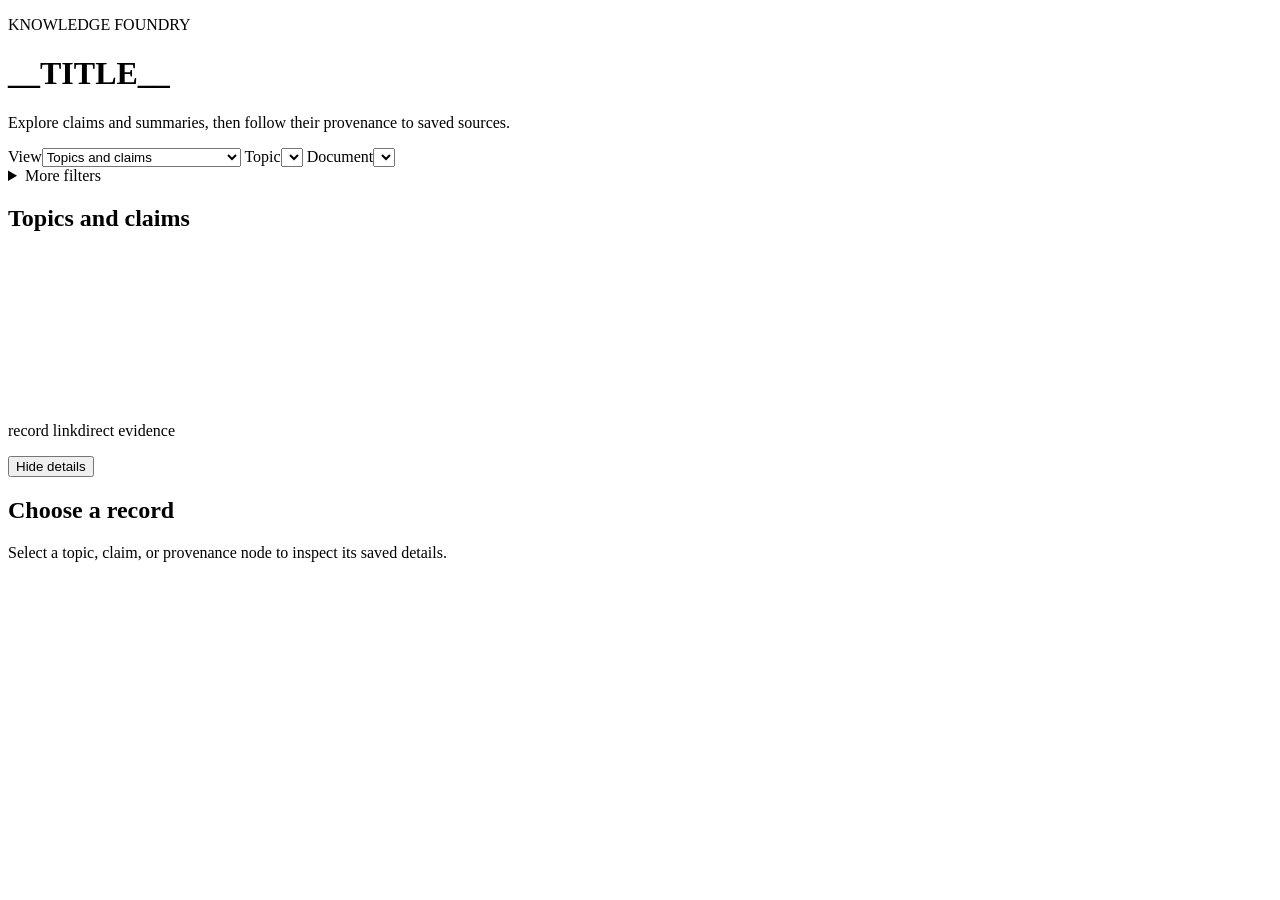
<file: apps/kpg_viewer/index.html>
<!doctype html>
<html lang="en">
<head>
<meta charset="utf-8">
<meta name="viewport" content="width=device-width, initial-scale=1">
<title>__TITLE__</title>
<style>__STYLES__</style>
</head>
<body>
<header>
  <div><p class="eyebrow">KNOWLEDGE FOUNDRY</p><h1>__TITLE__</h1></div>
  <p class="header-note">Explore claims and summaries, then follow their provenance to saved sources.</p>
</header>
<main id="main-layout">
  <section class="workspace" aria-label="Knowledge provenance graph">
    <div class="toolbar">
      <label>View<select id="view-mode"><option value="topic">Topics and claims</option><option value="summaries">Summaries</option><option value="claim">Selected record provenance</option><option value="document">Document-derived knowledge</option><option value="full">Full graph / debug</option></select></label>
      <label>Topic<select id="topic-filter"></select></label>
      <label>Document<select id="document-filter"></select></label>
      <details class="advanced-filters">
        <summary>More filters</summary>
        <div class="advanced-filter-controls">
          <label>Build<select id="build-filter"></select></label>
          <label>Review<select id="review-filter"></select></label>
          <label>Node type<select id="type-filter"></select></label>
        </div>
      </details>
    </div>
    <div class="graph-heading"><div><h2 id="view-title">Topics and claims</h2><p id="view-summary" class="muted"></p></div><div id="pager" class="pager"></div></div>
    <div class="canvas"><svg id="graph" role="img" aria-label="Interactive knowledge provenance graph"></svg></div>
    <p class="legend"><span><i class="line"></i>record link</span><span><i class="line dashed"></i>direct evidence</span><span id="visible-count"></span></p>
  </section>
  <aside id="detail">
    <button id="detail-toggle" class="detail-toggle" type="button" aria-expanded="true" aria-controls="detail-content">Hide details</button>
    <div id="detail-content" aria-live="polite"><h2>Choose a record</h2><p class="muted">Select a topic, claim, or provenance node to inspect its saved details.</p></div>
  </aside>
</main>
<script>__SCRIPT__</script>
</body>
</html>
</file>
